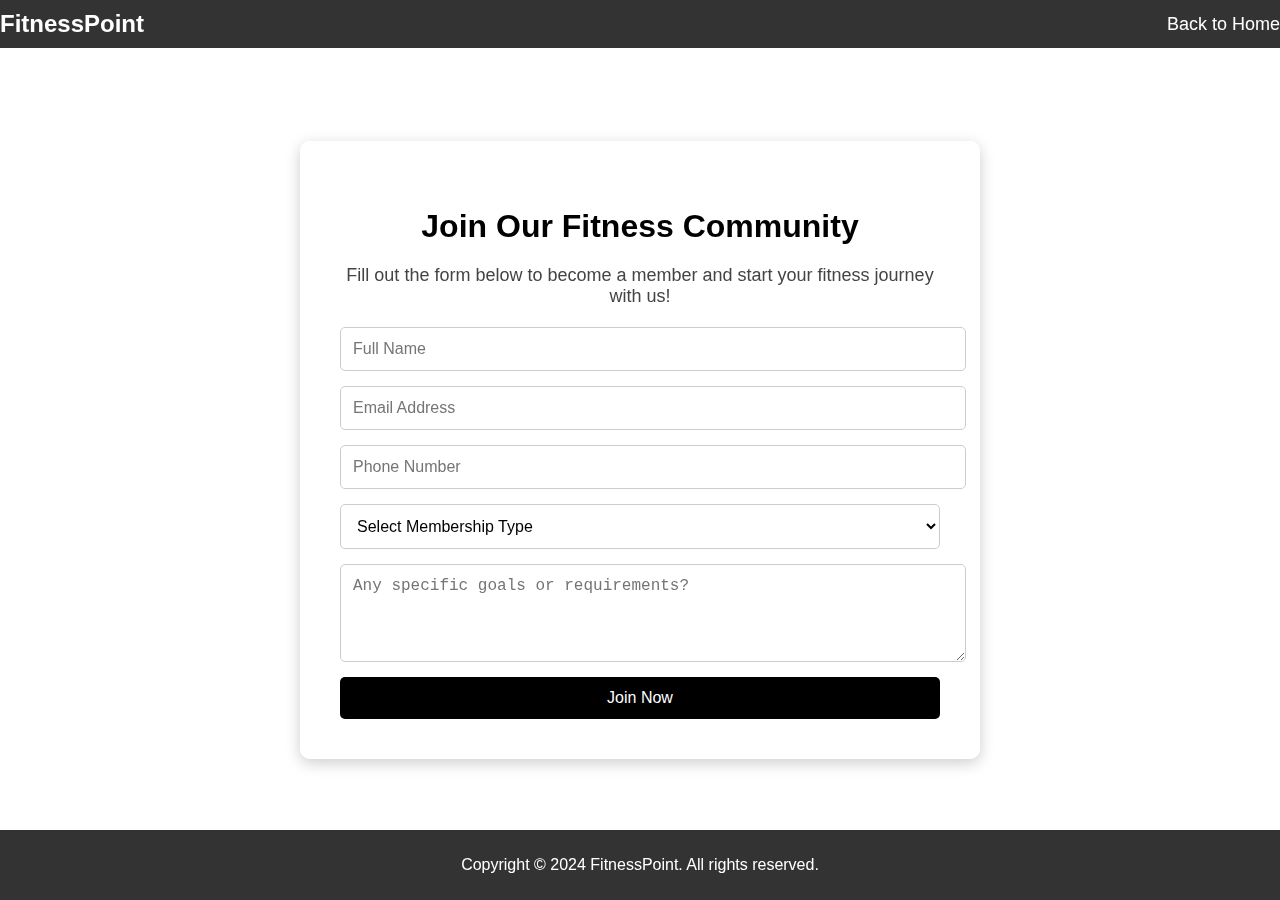
<file: join.html>
<!DOCTYPE html>
<html lang="en">
  <head>
    <meta charset="UTF-8" />
    <meta name="viewport" content="width=device-width, initial-scale=1.0" />
    <title>Join Us | FitnessPoint</title>
    <style>
      body {
        margin: 0;
        font-family: Arial, sans-serif;
        color: #000;
        background: url('https://img.freepik.com/premium-photo/exercise-gym-stock-photo-ar-21-style-raw-job-id-9a03924c759f4ef6a5ab06819a30006f_997534-19895.jpg') no-repeat center center fixed;
        background-size: cover;
        display: flex;
        flex-direction: column;
        align-items: center;
        justify-content: center;
        min-height: 100vh;
        backdrop-filter: blur(5px);
      }

      header {
        width: 100%;
        background-color: rgba(0, 0, 0, 0.8);
        color: #fff;
        padding: 10px 20px;
        display: flex;
        justify-content: space-between;
        align-items: center;
        position: fixed;
        top: 0;
        z-index: 10;
      }

      header h1 {
        margin: 0;
        font-size: 24px;
      }

      header a {
        color: #fff;
        text-decoration: none;
        font-size: 18px;
        transition: color 0.3s;
      }

      header a:hover {
        color: #ccc;
      }

      .container {
        max-width: 600px;
        width: 90%;
        padding: 40px;
        background-color: rgba(255, 255, 255, 0.85);
        border-radius: 10px;
        box-shadow: 0 4px 15px rgba(0, 0, 0, 0.2);
        text-align: center;
        animation: fadeIn 1.5s ease;
      }

      @keyframes fadeIn {
        from {
          opacity: 0;
          transform: translateY(20px);
        }
        to {
          opacity: 1;
          transform: translateY(0);
        }
      }

      .container h2 {
        font-size: 32px;
        margin-bottom: 20px;
        color: #000;
      }

      .container p {
        font-size: 18px;
        margin-bottom: 20px;
        color: #444;
      }

      .form-container {
        display: flex;
        flex-direction: column;
        gap: 15px;
      }

      .form-container input,
      .form-container select,
      .form-container textarea,
      .form-container button {
        padding: 12px;
        font-size: 16px;
        border: none;
        border-radius: 5px;
        width: 100%;
      }

      .form-container input,
      .form-container select,
      .form-container textarea {
        background-color: rgba(255, 255, 255, 0.9);
        border: 1px solid #ccc;
        transition: border 0.3s;
      }

      .form-container input:focus,
      .form-container select:focus,
      .form-container textarea:focus {
        outline: none;
        border-color: #000;
      }

      .form-container button {
        background-color: #000;
        color: #fff;
        cursor: pointer;
        transition: background-color 0.3s, transform 0.3s;
      }

      .form-container button:hover {
        background-color: #333;
        transform: scale(1.05);
      }

      footer {
        width: 100%;
        background-color: rgba(0, 0, 0, 0.8);
        color: #fff;
        text-align: center;
        padding: 10px 0;
        position: fixed;
        bottom: 0;
      }
    </style>
  </head>
  <body>
    <header>
      <h1>FitnessPoint</h1>
      <a href="/index.html">Back to Home</a>
    </header>

    <div class="container">
      <h2>Join Our Fitness Community</h2>
      <p>Fill out the form below to become a member and start your fitness journey with us!</p>

      <div class="form-container">
        <input type="text" id="name" placeholder="Full Name" required />
        <input type="email" id="email" placeholder="Email Address" required />
        <input type="tel" id="phone" placeholder="Phone Number" required />
        <select id="membership-type" required>
          <option value="">Select Membership Type</option>
          <option value="basic">Basic</option>
          <option value="premium">Premium</option>
          <option value="personal-training">Personal Training</option>
        </select>
        <textarea id="message" placeholder="Any specific goals or requirements?" rows="4"></textarea>
        <button type="submit" onclick="submitForm()">Join Now</button>
      </div>
    </div>

    <footer>
      <p>Copyright © 2024 FitnessPoint. All rights reserved.</p>
    </footer>

    <script>
      function submitForm() {
        const name = document.getElementById('name').value;
        const email = document.getElementById('email').value;
        const phone = document.getElementById('phone').value;
        const membershipType = document.getElementById('membership-type').value;
        const message = document.getElementById('message').value;

        if (name && email && phone && membershipType) {
          alert(`Thank you for joining, ${name}! We'll reach out to you soon.`);
        } else {
          alert('Please fill out all required fields.');
        }
      }
    </script>
  </body>
</html>
</file>
